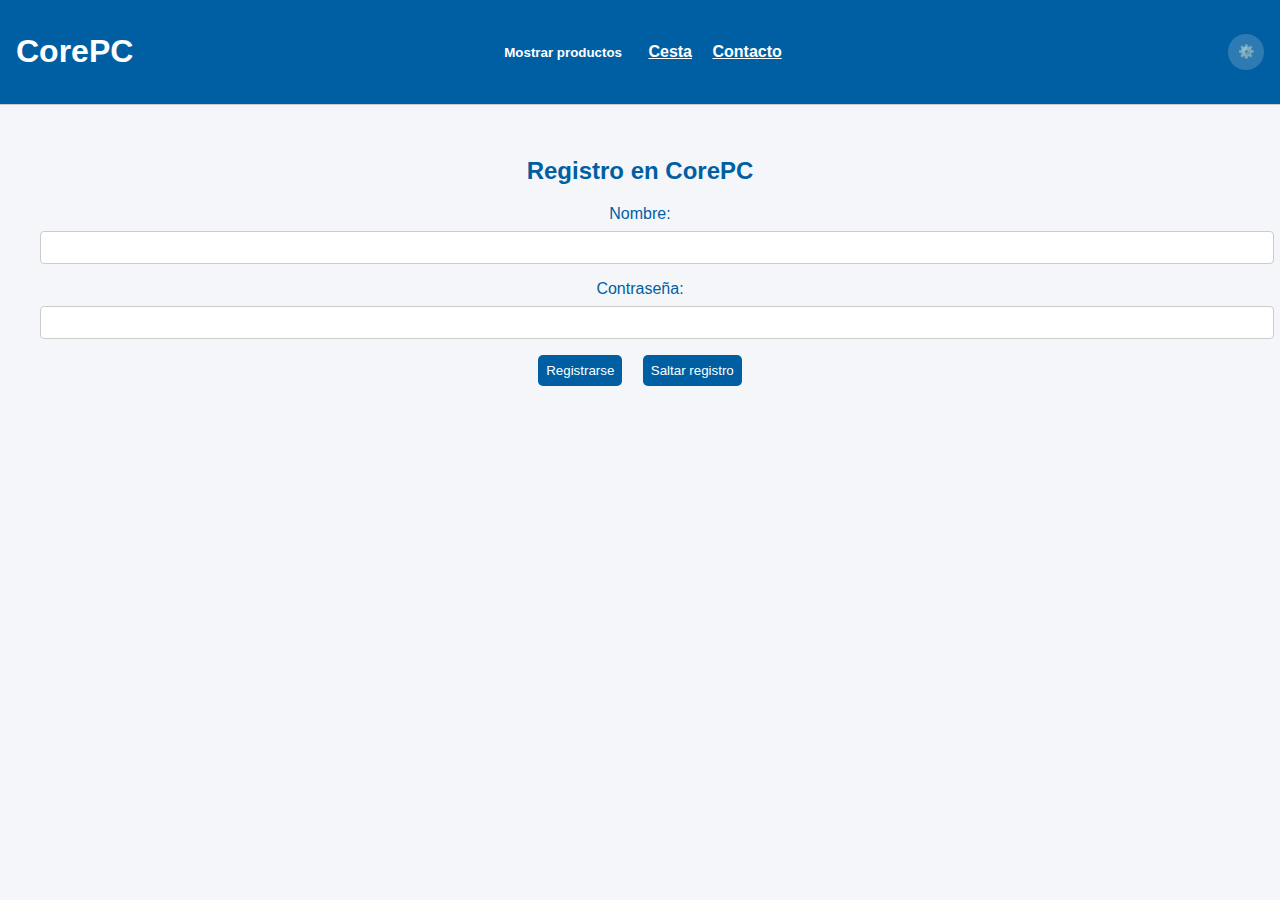
<file: index.html>
<!DOCTYPE html>
<html lang="es">
<head>
    <meta charset="UTF-8" />
    <meta name="viewport" content="width=device-width, initial-scale=1.0" />
    <title>CorePC - Inventario Interactivo</title>
    <link rel="stylesheet" href="styles.css" />
    <link rel="icon" type="image/x-icon" href="./imagenes/logo.png" />
</head>
<body>
    <!-- Izquierda: título/logo -->
    <header class="site-header">
        <div class="header-left">
            <h1>CorePC</h1>
        </div>
        <!-- Centro: navegación -->
        <div class="header-center">
            <nav aria-label="Navegación principal">
                <button id="toggleProductos" type="button">Mostrar productos</button>
                <a href="#cesta">Cesta</a>
                <a href="#contacto">Contacto</a>
            </nav>
        </div>
        <!-- Derecha: menú de configuración -->
        <div class="header-right">
            <button id="btn-config" class="btn-config" aria-label="Configuración">⚙️</button>
            <!-- Panel de configuración oculto -->
            <div id="menu-config" class="oculto">
                <ul>
                    <li><button id="modo-oscuro">Modo oscuro</button></li>
                </ul>
            </div>
        </div>
    </header>

    <!-- Registro inicial -->
    <section id="registro">
        <h2>Registro en CorePC</h2>
        <form id="form-registro">
            <label for="nombre-registro">Nombre:</label>
            <input type="text" id="nombre-registro" required />

            <label for="password">Contraseña:</label>
            <input type="password" id="password" required />

            <button type="submit" id="btn-registro">Registrarse</button>
            <button type="button" id="skip">Saltar registro</button>
        </form>
    </section>

    <!-- Mensaje de bienvenida -->
    <section id="bienvenida" class="oculto">
        <h2 id="mensaje-bienvenida"></h2>
    </section>


    <section id="productos" class="oculto">
        <h2>Inventario CorePC</h2>
        <div class="acciones">
            <input type="text" id="nombre" placeholder="Nombre del producto" />
            <input type="number" id="precio" placeholder="Precio" />
            <button id="agregar">Agregar</button>
            <input type="text" id="filtro" placeholder="Filtrar por nombre" />
        </div>
        <ul id="lista-productos"></ul>
        <div id="mensaje">Producto guardado correctamente.</div>
    </section>


  <!-- ------------------ CESTA ------------------ -->
    <section id="cesta" class="oculto">
        <h2>Cesta de compra</h2>
        <ul id="lista-cesta"></ul>
        <p id="total-cesta">Total: 0€</p>
        <button id="btn-comprar">Comprar</button>
    </section>

    <!-- Apartado de compra completada -->
    <section id="compra-completada" class="oculto">
        <h2>Compra completada ✅</h2>
        <p>Gracias por tu compra en CorePC.</p>
    </section>

<!-- ------------------ CONTACTO ------------------ -->
    <section id="contacto" class="oculto">
        <h2>Contacto</h2>
        <form id="form-contacto">
            <label for="nombre-contacto">Nombre:</label>
            <input type="text" id="nombre-contacto" required />

            <label for="email-contacto">Email:</label>
            <input type="email" id="email-contacto" required />

            <label for="mensaje-contacto">Mensaje:</label>
            <textarea id="mensaje-contacto" required></textarea>

            <button type="submit">Enviar</button>
        </form>
        <div id="respuesta-contacto" class="oculto">¡Gracias por tu mensaje!</div>
    </section>
        <script src="script.js" defer></script>
</body>
</html>
</file>
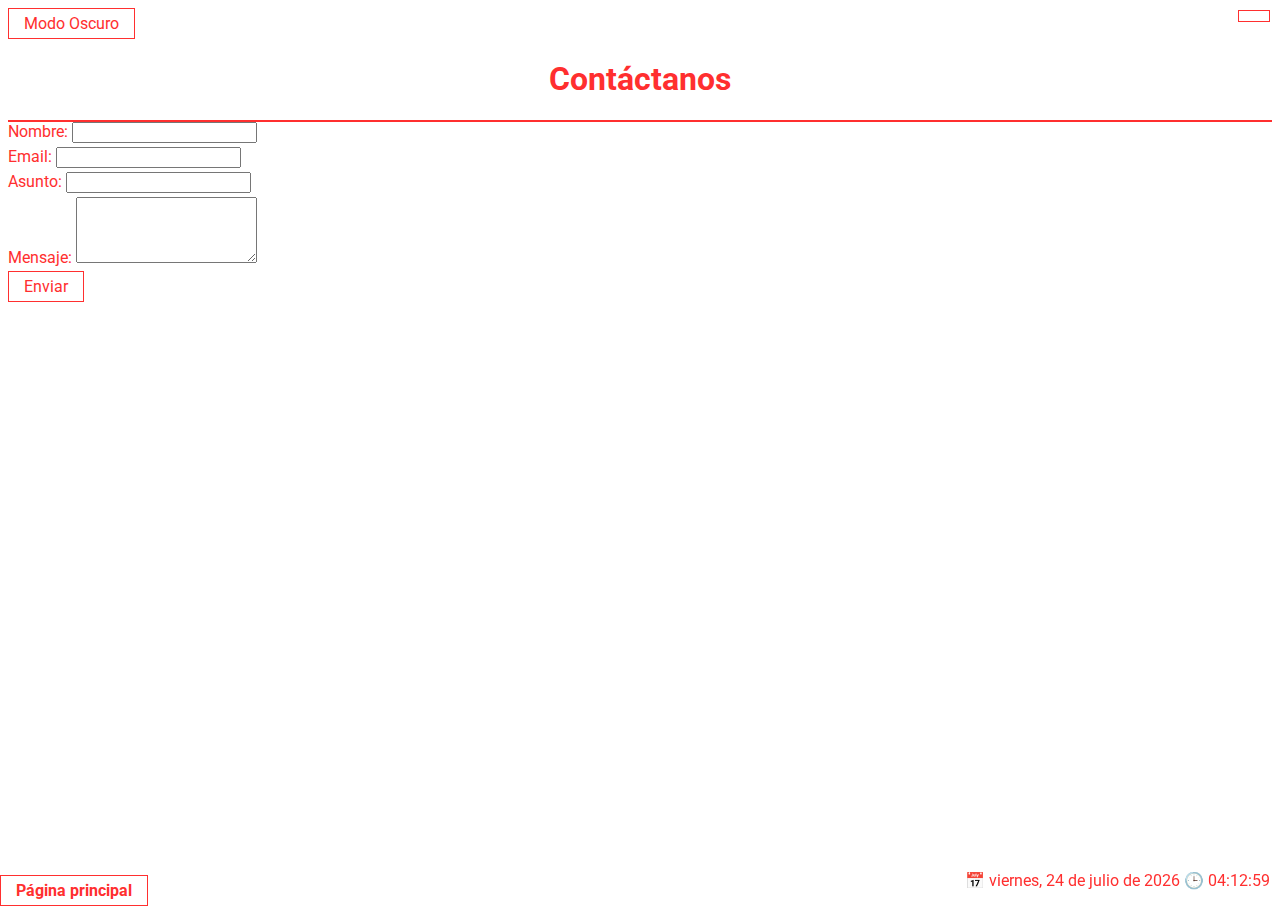
<file: formulario_de_contacto.html>
<!DOCTYPE html>
<html lang="en">
<head>
    <meta charset="UTF-8">
    <meta name="viewport" content="width=device-width, initial-scale=1.0">
    <title>Formulario de Contacto</title>
    <link rel="stylesheet" href="./estilos.css">
    <link rel="icon" type="image/x-icon" href="./imagenes/favicon.ico">
    <!--fuente de la página-->
    <link rel="preconnect" href="https://fonts.googleapis.com"> 
    <link rel="preconnect" href="https://fonts.gstatic.com" crossorigin> 
    <link href="https://fonts.googleapis.com/css2?family=Roboto:ital,wght@0,100..900;1,100..900&display=swap" rel="stylesheet"> 
</head>
<body>
    <div id="barraScroll"></div>
    <button id="darkModeToggle">Modo Oscuro</button>
    <header><h1>Contáctanos</h1></header>
    <form id="contactoForm" action="enviar_email.php" method="post" novalidate>
        <div>
            <label for="nombre">Nombre:</label>
            <input type="text" id="nombre" name="nombre" required>
            <small class="error" id="errorNombre"></small>
        </div>

        <div>
            <label for="email">Email:</label>
            <input type="email" id="email" name="email" required>
            <small class="error" id="errorEmail"></small>
        </div>

        <div>
            <label for="asunto">Asunto:</label>
            <input type="text" id="asunto" name="asunto" required>
            <small class="error" id="errorAsunto"></small>
        </div>

        <div>
            <label for="mensaje">Mensaje:</label>
            <textarea id="mensaje" name="mensaje" rows="4" required></textarea>
            <small class="error" id="errorMensaje"></small>
        </div>

        <div>
            <button type="submit">Enviar</button>
        </div>
    </form>

    <!-- Contenedor para el mensaje de confirmación -->
    <div id="mensajeExito"></div>
    
    <footer>
        <nav>
            <a href="./index.html"><b>Página principal</b></a>
        </nav>
        <div id="usuarioDisplay"></div>
        <div id="fechaActual"></div>
    </footer>
    <script src="./script.js"></script>
</body>
</html>
</file>
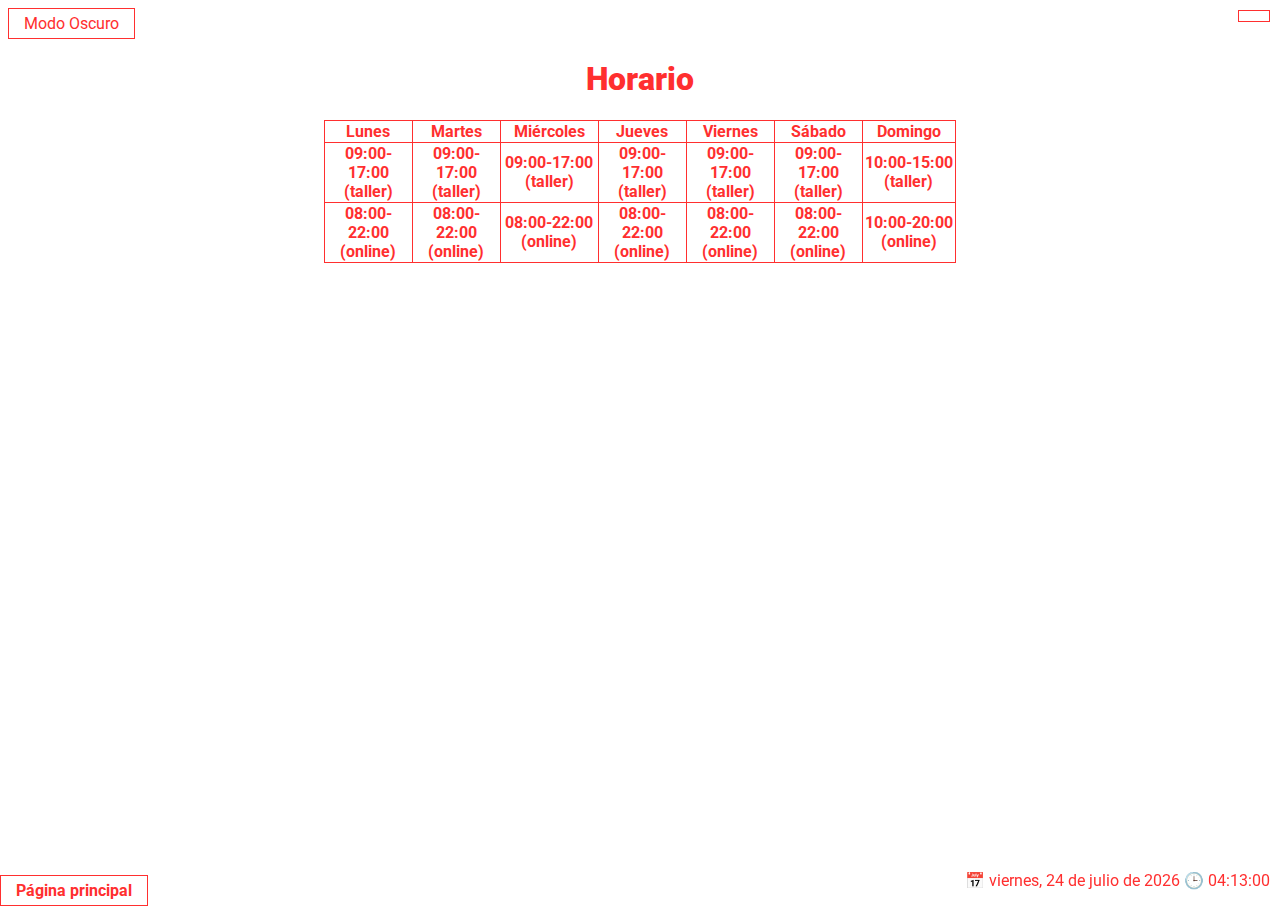
<file: horario.html>
<!DOCTYPE html>
<html lang="en">
<head>
    <meta charset="UTF-8">
    <meta name="viewport" content="width=device-width, initial-scale=1.0">
    <title>Horario</title>
    <link rel="stylesheet" href="./estilos.css">
    <link rel="icon" type="image/x-icon" href="./imagenes/favicon.ico">
    <!--fuente de la página-->
    <link rel="preconnect" href="https://fonts.googleapis.com"> 
    <link rel="preconnect" href="https://fonts.gstatic.com" crossorigin> 
    <link href="https://fonts.googleapis.com/css2?family=Roboto:ital,wght@0,100..900;1,100..900&display=swap" rel="stylesheet"> 
</head>
<body>
    <div id="barraScroll"></div>
    <button id="darkModeToggle">Modo Oscuro</button>
    <table border>
        <caption><h1><b>Horario</b></h1></caption>
        <thead>
            <th>Lunes</th>
            <th>Martes</th>
            <th>Miércoles</th>
            <th>Jueves</th>
            <th>Viernes</th>
            <th>Sábado</th>
            <th>Domingo</th>
        </thead>
        <tbody>
            <tr>
                <th>09:00-17:00 (taller)</th>
                <th>09:00-17:00 (taller)</th>
                <th>09:00-17:00 (taller)</th>
                <th>09:00-17:00 (taller)</th>
                <th>09:00-17:00 (taller)</th>
                <th>09:00-17:00 (taller)</th>
                <th>10:00-15:00 (taller)</th>
            </tr>
            <tr>
                <th>08:00-22:00 (online)</th>
                <th>08:00-22:00 (online)</th>
                <th>08:00-22:00 (online)</th>
                <th>08:00-22:00 (online)</th>
                <th>08:00-22:00 (online)</th>
                <th>08:00-22:00 (online)</th>
                <th>10:00-20:00 (online)</th>
            </tr>
        </tbody>
    </table>
    <footer>
        <nav>
            <a href="./index.html"><b>Página principal</b></a>
        </nav>
        <div id="usuarioDisplay"></div>
        <div id="fechaActual"></div>
    </footer>
    <script src="./script.js"></script>
</body>
</html>
</file>
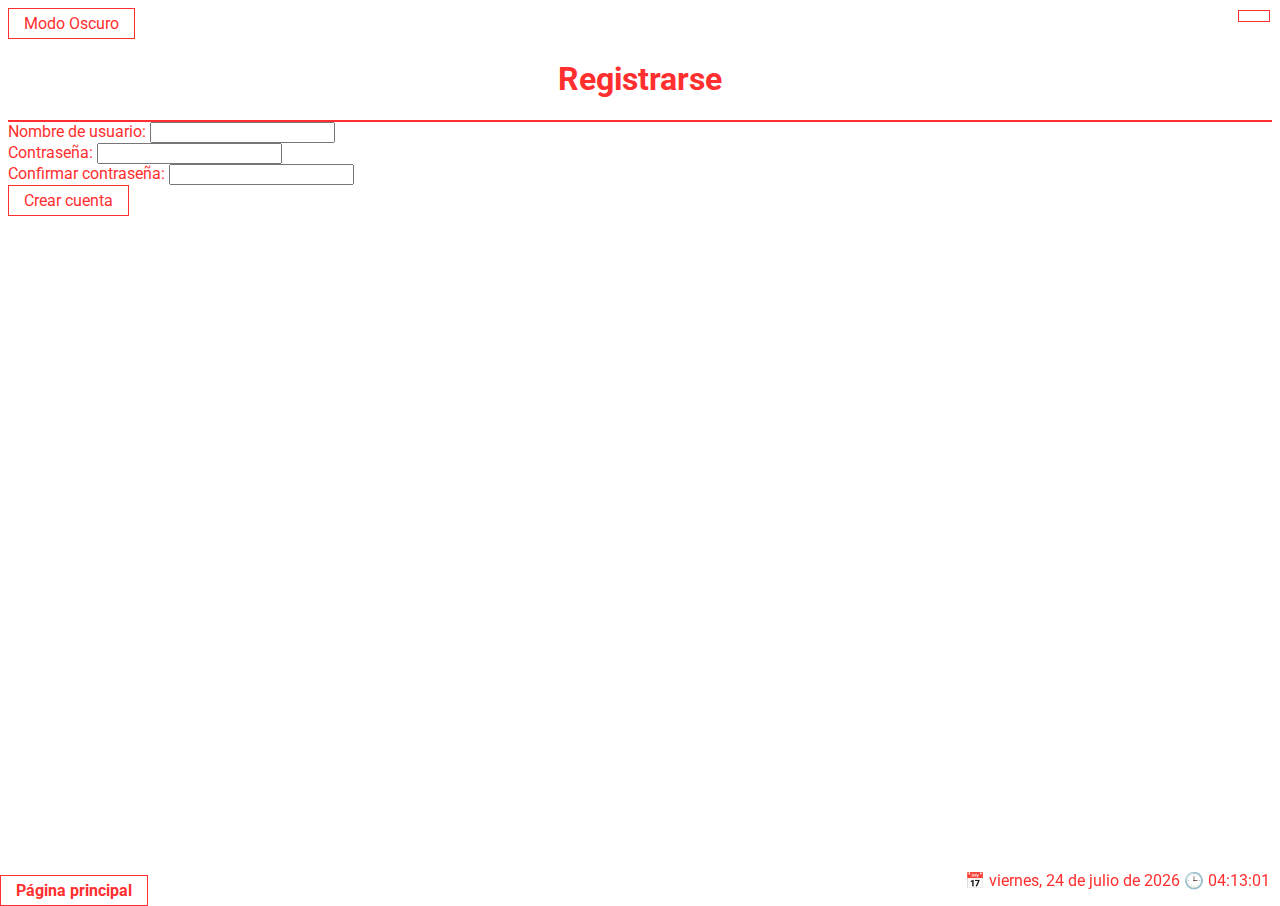
<file: registrar.html>
<!DOCTYPE html>
<html lang="en">
<head>
    <meta charset="UTF-8">
    <meta name="viewport" content="width=device-width, initial-scale=1.0">
    <title>Registrar</title>
    <link rel="stylesheet" href="./estilos.css">
    <link rel="icon" type="image/x-icon" href="./imagenes/favicon.ico">
    <!--fuente de la página-->
    <link rel="preconnect" href="https://fonts.googleapis.com"> 
    <link rel="preconnect" href="https://fonts.gstatic.com" crossorigin> 
    <link href="https://fonts.googleapis.com/css2?family=Roboto:ital,wght@0,100..900;1,100..900&display=swap" rel="stylesheet"> 
</head>
<body>
    <div id="barraScroll"></div>
    <button id="darkModeToggle">Modo Oscuro</button>
    <header><h1>Registrarse</h1></header>
    <div class="register">
        <div>
            <label for="inputReUser">Nombre de usuario:</label>
            <input type="text" id="inputReUser">
        </div>
        <div>
            <label for="inputRePass">Contraseña:</label>
            <input type="password" id="inputRePass">
        </div>
        <div>
            <label for="inputRePass2">Confirmar contraseña:</label>
            <input type="password" id="inputRePass2">
        </div>
        <div id="btnRegister">
            <button onclick="funBtnRegister()">Crear cuenta</button>
        </div>
    </div>
    
    <footer>
        <nav>
            <a href="./index.html"><b>Página principal</b></a>
        </nav>
        <div id="usuarioDisplay"></div>
        <div id="fechaActual"></div>
    </footer>
    <script src="./script.js"></script>
</body>
</html>
</file>
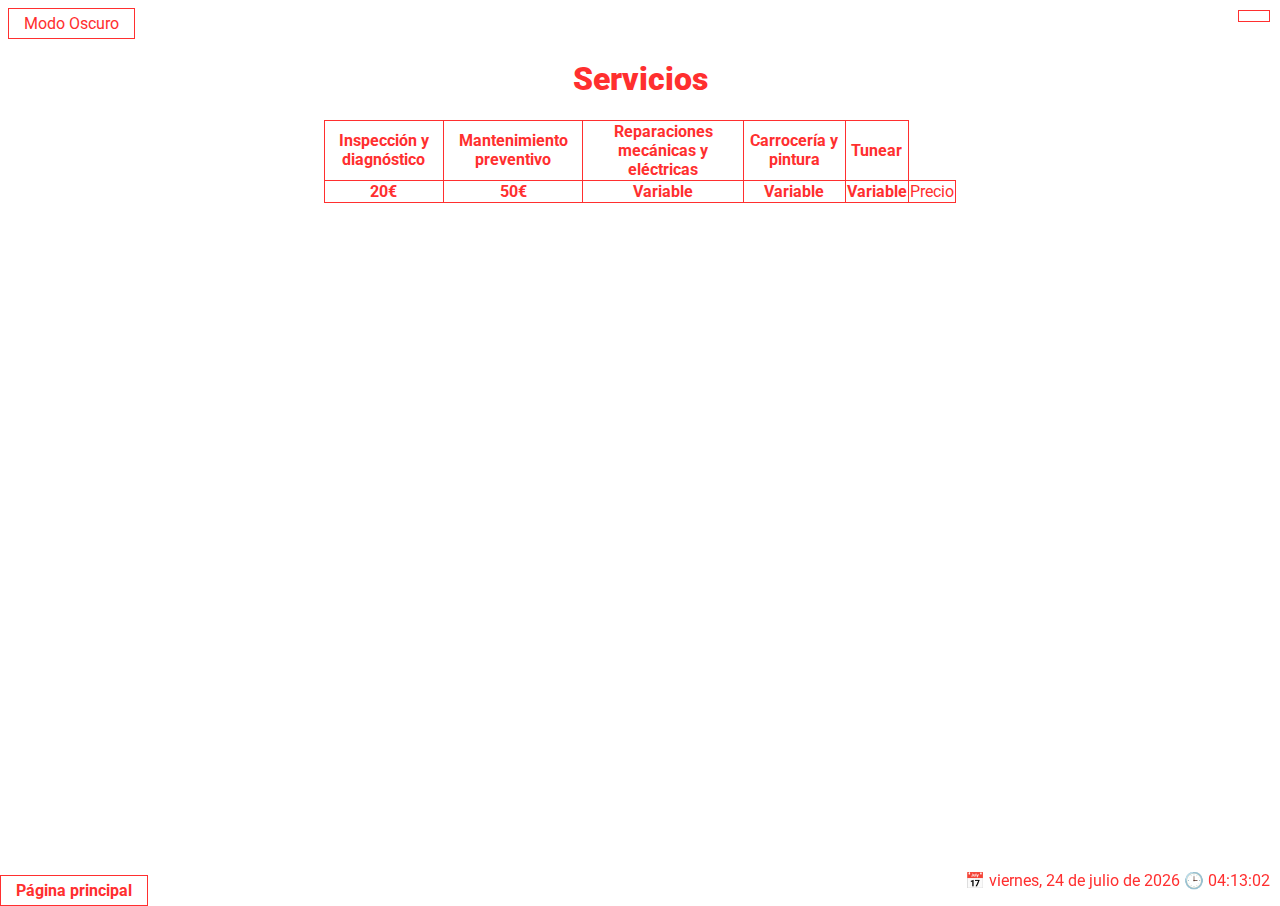
<file: servicios.html>
<!DOCTYPE html>
<html lang="en">
<head>
    <meta charset="UTF-8">
    <meta name="viewport" content="width=device-width, initial-scale=1.0">
    <title>Servicios</title>
    <link rel="stylesheet" href="./estilos.css">
    <link rel="icon" type="image/x-icon" href="./imagenes/favicon.ico">
    <!--fuente de la página-->
    <link rel="preconnect" href="https://fonts.googleapis.com"> 
    <link rel="preconnect" href="https://fonts.gstatic.com" crossorigin> 
    <link href="https://fonts.googleapis.com/css2?family=Roboto:ital,wght@0,100..900;1,100..900&display=swap" rel="stylesheet"> 
</head>
<body>
    <div id="barraScroll"></div>
    <button id="darkModeToggle">Modo Oscuro</button>
    <table border>
        <caption><h1><b>Servicios</b></h1></caption>
        <thead>
            <th>Inspección y diagnóstico</th>
            <th>Mantenimiento preventivo</th>
            <th>Reparaciones mecánicas y eléctricas</th>
            <th>Carrocería y pintura</th>
            <th>Tunear</th>
        </thead>
        <tbody>
            <tr>
                <th>20€</th>
                <th>50€</th>
                <th>Variable</th>
                <th>Variable</th>
                <th>Variable</th>
                <td>Precio</td>
            </tr>
        </tbody>
    </table>
    <footer>
        <nav>
            <a href="./index.html"><b>Página principal</b></a>
        </nav>
        <div id="usuarioDisplay"></div>
        <div id="fechaActual"></div>
    </footer>
    <script src="./script.js"></script>
</body>
</html>
</file>
<file: styles.css>
:root {
  --azul: #005fa3;
  --blanco: #ffffff;
  --gris: #f4f6fa;
}

body {
  margin: 0;
  font-family: "Roboto Slab", sans-serif;
  background-color: var(--gris);
  color: var(--azul);
}

header {
  background-color: var(--azul);
  color: var(--blanco);
  padding: 1rem;
  display: flex;
  justify-content: space-between;
  align-items: center;
}

nav a, nav button {
  color: var(--blanco);
  background: none;
  border: none;
  font-weight: bold;
  margin: 0 0.5rem;
  cursor: pointer;
}

h1, h2 {
  font-family: "Montserrat", sans-serif;
  font-weight: 800;
}

.acciones input, .acciones button {
  margin: 0.25rem;
  padding: 0.5rem;
  font-size: 1rem;
}

.producto {
  background: #fff;
  margin-bottom: 0.5rem;
  padding: 0.75rem;
  border-radius: 6px;
  box-shadow: 0 1px 3px rgba(0,0,0,0.1);
  display: flex;
  justify-content: space-between;
  align-items: center;
  animation: fadeIn 0.4s ease;
}

.producto.eliminado {
  animation: fadeOut 0.3s ease forwards;
}

@keyframes fadeIn {
  from { opacity: 0; transform: translateY(-10px); }
  to   { opacity: 1; transform: translateY(0); }
}

@keyframes fadeOut {
  to { opacity: 0; transform: scale(0.95); height: 0; margin: 0; padding: 0; }
}

.oculto { display: none; }

#gestor-corepc {
  padding: 1rem;
}

#mensaje {
  background: #dff0d8;
  color: #3c763d;
  padding: 0.5rem;
  border-radius: 5px;
  margin-top: 0.5rem;
  display: none;
}

button:focus, input:focus {
  outline: 2px solid var(--azul);
  outline-offset: 2px;
}

section {
  padding: 1rem;
  border-top: 1px solid #ccc;
}

form label {
  display: block;
  margin-top: 0.5rem;
}

form input, form textarea {
  width: 100%;
  padding: 0.5rem;
  margin-top: 0.25rem;
  margin-bottom: 0.5rem;
  border: 1px solid #ccc;
  border-radius: 4px;
}

form button {
  background: var(--azul);
  color: var(--blanco);
  border: none;
  padding: 0.5rem 1rem;
  border-radius: 5px;
  cursor: pointer;
}

form button:hover {
  background: #004080;
}

#respuesta-contacto {
  margin-top: 1rem;
  background: #dff0d8;
  color: #3c763d;
  padding: 0.5rem;
  border-radius: 5px;
}

.producto button {
  margin-left: 0.5rem;
  background: var(--azul);
  color: var(--blanco);
  border: none;
  padding: 0.3rem 0.6rem;
  border-radius: 4px;
  cursor: pointer;
}

.producto button:hover {
  background: #004080;
}

header.site-header {
  display: flex;
  align-items: center;
  justify-content: space-between;
  gap: 1rem;
  padding: 0.75rem 1rem;
  background: var(--azul);
  color: var(--blanco);
  position: sticky;
  top: 0;
  z-index: 1000;
}

/* Izquierda */
.header-left {
  flex: 1 1 0;
  display: flex;
  align-items: center;
}

/* Centro */
.header-center {
  flex: 2 1 0;
  display: flex;
  justify-content: center;
}

/* Derecha */
.header-right {
  flex: 1 1 0;
  display: flex;
  justify-content: flex-end;
  align-items: center;
  position: relative;
}

.btn-config {
  background: rgba(255, 255, 255, 0.18);
  border: none;
  border-radius: 50%;
  width: 36px;
  height: 36px;
  cursor: pointer;
  color: var(--blanco);
}

.btn-config:hover {
  background: rgba(255, 255, 255, 0.28);
}

/* Menú de configuración */
#menu-config {
  position: absolute;
  top: 3rem;
  right: 0;
  background: #fff;
  color: #000;
  border-radius: 6px;
  box-shadow: 0 2px 6px rgba(0,0,0,0.2);
  padding: 0.5rem;
}

#menu-config ul {
  list-style: none;
  margin: 0;
  padding: 0;
}

#menu-config li {
  margin: 0.5rem 0;
}

#menu-config button {
  width: 100%;
  background: none;
  border: none;
  cursor: pointer;
  padding: 0.5rem;
  text-align: left;
}

#menu-config button:hover {
  background: #eee;
}

#registro {
  text-align: center;
  padding: 2rem;
  background: #f4f6fa;
}

#registro input, #registro button {
  margin: 0.5rem;
  padding: 0.5rem;
}

#btn-registro, #skip {
  background: var(--azul);
  color: var(--blanco);
  border: none;
  padding: 0.5rem 1rem;
  border-radius: 5px;
  cursor: pointer;
}

#btn-registro:hover, #skip:hover {
  background: #004080;
}

#bienvenida {
  text-align: center;
  padding: 2rem;
  background: #dff0d8;
  color: #3c763d;
}

/* Tema oscuro */
body.dark {
  background-color: #121212;
  color: #f4f4f4;
}

body.dark header.site-header {
  background-color: #1e1e1e;
  color: #f4f4f4;
}

body.dark nav a, 
body.dark nav button {
  color: #f4f4f4;
}

body.dark .producto {
  background: #1e1e1e;
  color: #f4f4f4;
  border: 1px solid #333;
}

body.dark #mensaje {
  background: #333;
  color: #f4f4f4;
}

body.dark form input, 
body.dark form textarea {
  background: #1e1e1e;
  color: #f4f4f4;
  border: 1px solid #555;
}

#compra-completada {
  text-align: center;
  padding: 2rem;
  background: #dff0d8;
  color: #3c763d;
  font-size: 1.2rem;
  border-radius: 8px;
  margin: 1rem;
}
</file>
<file: estilos.css>
html {
    scroll-behavior: smooth;
}

body {
    /*background-image: url();
    background-repeat: no-repeat;
    background-position: inherit;
    background-size: cover;*/
    background-color: #ffff;
    color: #ff2f2f;
    font-family: "Roboto", sans-serif;
    transition: background-color 0.3s, color 0.3s;
}
.dark-mode {
    background-color: #000;
    color: #ff2f2f;
    nav ul li a:hover{
        background-color: #ffff;
    }
    a:hover {
        background-color: #ffff;
    }
    button:hover{
        background-color: #ffff;
    }
}

h1 {
    text-align: center;
}

header {
    border-bottom: 2px solid #ff2f2f;
}

nav ul {
    list-style-type: none;
    padding: 0;
    text-align: center;
}

nav ul li {
    display: inline-block;
    margin: 0 10px;
}

nav ul li a {
    padding-left: 15px;
    padding-right: 15px;
    padding-bottom: 5px;
    padding-top: 5px;
    text-decoration: none;
    color: #ff2f2f;
    border: #ff2f2f, 1px, solid;
}

nav ul li a.dark-mode:hover{
    background-color: #000;
}

nav ul li a:hover {
    background-color: #000;
}
table {
    border:#ff2f2f 2px;
    width: 50%;
    border-collapse: collapse;      
    display: block;
    margin-left: auto; 
    margin-right: auto;
}

a {
    padding-left: 15px;
    padding-right: 15px;
    padding-bottom: 5px;
    padding-top: 5px;
    text-decoration: none;
    color: #ff2f2f;
    border: #ff2f2f, 1px, solid;
}

a:hover {
    background-color: #000
}

footer {
    position: absolute;
    bottom: 0;
    left: 0;
}

 /*.contenedor {
    width: 80%;
    margin: 0 auto;
}
    .contenedor img {
        display: block;
        margin-left: auto; 
        margin-right: auto;
    }*/

svg {
    width: 400px;
    height: 200px;
    display: block;
    margin-left: auto; 
    margin-right: auto;
    margin-top: -100px;
    margin-bottom: -40px;
}

 .login a {
    display: inline-block;
    margin-top: 5px;
 }

 /*.elementos {

 }*/

/*section aside h2 {
    text-align: justify;
}*/

 .pagina {
    text-align: center;
 }

 form .register{
    margin-top: 15px;
 }

 button{
    all: unset;
    cursor: pointer;
    color: #ff2f2f;
    border: #ff2f2f, 1px, solid;
    padding-left: 15px;
    padding-right: 15px;
    padding-bottom: 5px;
    padding-top: 5px;
}
button:hover{
    background-color: #000
}

    .about-section {
      display: flex;
      flex-wrap: wrap;
      align-items: center;
      justify-content: center;
      padding: 60px 20px;
      background-color: #1a1a1a;
      position: relative;
      overflow: hidden;
    }

    .about-text {
      flex: 1 1 400px;
      max-width: 600px;
      padding: 20px;
    }

    .about-text h2 {
      font-size: 2.5em;
      margin-bottom: 20px;
      color: #ffcc00;
    }

    .about-text p {
      font-size: 1.1em;
      line-height: 1.6;
    }

    .about-image {
      flex: 1 1 300px;
      max-width: 500px;
      padding: 20px;
    }

    .about-image img {
      width: 100%;
      border-radius: 10px;
      box-shadow: 0 0 20px rgba(255, 204, 0, 0.5);
    }

    /* Figuras decorativas */
    .figure {
      position: absolute;
      border-radius: 50%;
      opacity: 0.1;
      z-index: 0;
    }

    .figure.one {
      width: 200px;
      height: 200px;
      background: #ffcc00;
      top: -50px;
      left: -50px;
    }

    .figure.two {
      width: 150px;
      height: 150px;
      background: #ffffff;
      bottom: -40px;
      right: -40px;
    }

#usuarioDisplay{
    position: fixed;
    top: 10px;
    right: 10px;
    z-index: 9999;
    padding-left: 15px;
    padding-right: 15px;
    padding-bottom: 5px;
    padding-top: 5px;
    text-decoration: none;
    color: #ff2f2f;
    border: #ff2f2f, 1px, solid;
  }

.section,.article,.aside{
    transition: background-color 0.3s ease;
}

#fechaActual{
    position: fixed;
    bottom: 10px;
    right: 10px;
}

.menu-hamburguesa {
  position: relative;
}

#toggleMenu {
  font-size: 18px;
  cursor: pointer;
}

#menuDesplegable {
    padding-bottom: 20px;
    display: none;
}

#menuDesplegable.visible {
  display: block;
}

#menuDesplegable ul {
  list-style: none;
  margin: 0;
  padding: 0;
}

#menuDesplegable li {
  margin: 8px 0;
}

/*#menuDesplegable a {
  color: white;
  text-decoration: none;
  font-weight: bold;
}*/

#menuDesplegable a:hover {
  text-decoration: underline;
}

#barraScroll {
  position: fixed;
  top: 0;
  left: 0;
  height: 6px;
  background-color: #ff2f2f;
  width: 0%;
  z-index: 9999;
  transition: width 0.1s ease-out;
}

.slider {
  display: flex;
  align-items: center;
  justify-content: center;
  gap: 20px;
  margin: 20px auto;
}

.slider img {
  width: 400px;
  height: auto;
  border-radius: 8px;
  box-shadow: 0 0 10px rgba(0,0,0,0.3);
}

.slider button {
  font-size: 24px;
    cursor: pointer;
    color: #ff2f2f;
    border: #ff2f2f, 1px, solid;
    padding-left: 15px;
    padding-right: 15px;
    padding-bottom: 5px;
    padding-top: 5px;
}

/* Hover normal */
.slider button:hover {
  background-color: #000;
}

/* Hover en modo oscuro */
.dark-mode .slider button:hover{
  background-color: #fff;
}

#sliderImage {
  transition: opacity 0.5s ease;
  opacity: 1;
}

.fade-out {
  opacity: 0;
}

body {
  opacity: 0;
  transition: opacity 1s ease;
}

body.visible {
  opacity: 1;
}

.error {
  color: #ff2f2f;
  font-size: 0.9em;
  display: block;
  margin-top: 4px;
}

#mensajeExito {
  margin-top: 15px;
  padding: 12px 15px;
  border-radius: 6px;
  font-weight: bold;
  display: none; /* oculto por defecto */
  opacity: 0;
  transform: translateY(-20px);
  transition: opacity 0.8s ease, transform 0.8s ease;
}

#mensajeExito.ok {
  background-color: #d4edda;
  color: #155724;
  border: 1px solid #c3e6cb;
  display: flex;
  align-items: center;
  gap: 10px;
  opacity: 1;
  transform: translateY(0);
}

/* Icono animado */
#mensajeExito .icono {
  font-size: 1.5em;
  animation: zoomIn 0.5s ease;
}

@keyframes zoomIn {
  0% { transform: scale(0); opacity: 0; }
  60% { transform: scale(1.2); opacity: 1; }
  100% { transform: scale(1); }
}
</file>
